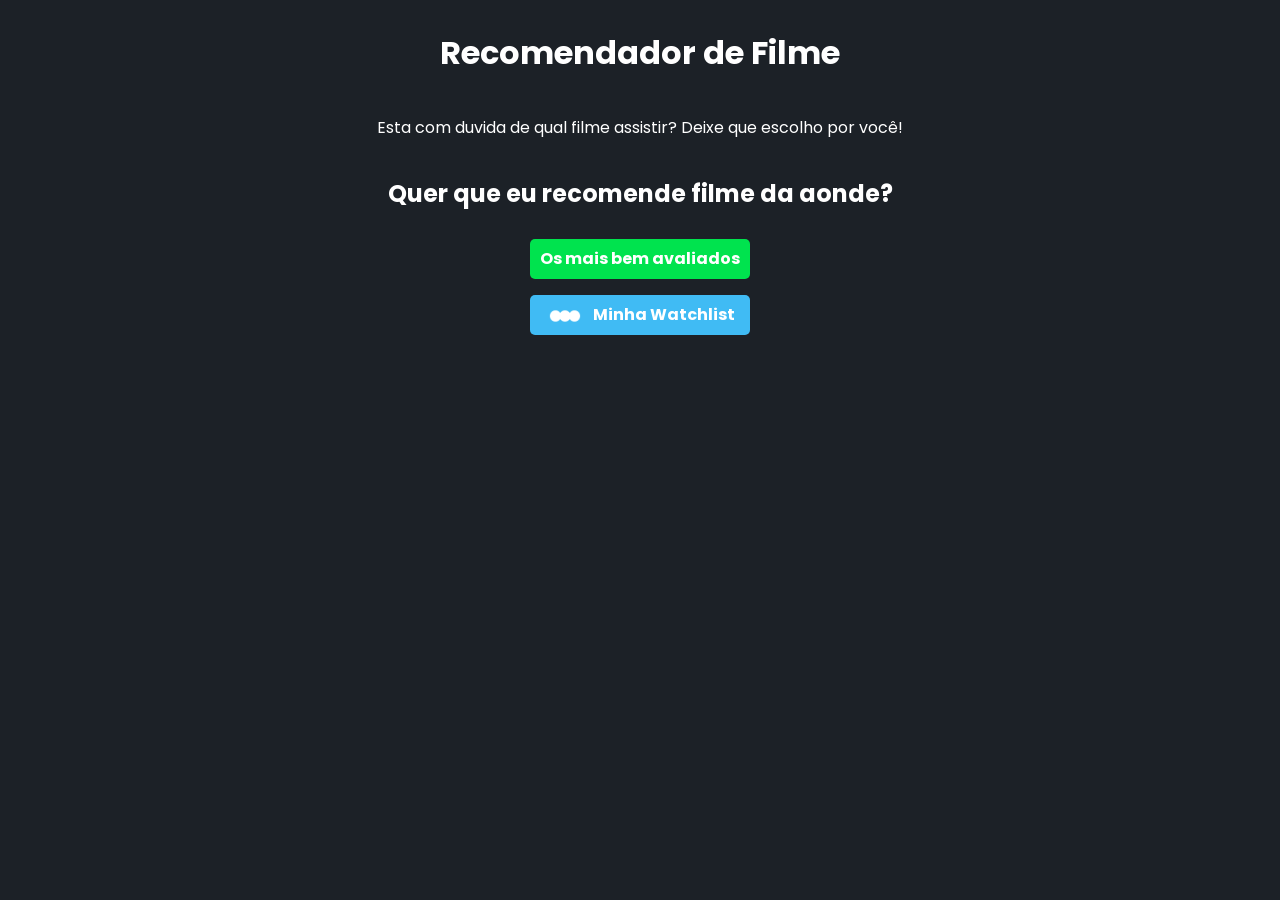
<file: templates/index.html>
<!DOCTYPE html>
<html lang="pt-br">
<head>
    <meta charset="UTF-8">
    <meta name="viewport" content="width=device-width, initial-scale=1.0">
    <link rel="shortcut icon" href="../static/favico.ico" type="image/x-icon">
    <link rel="stylesheet" href="../static/style.css">
    <title>Recomendador de filme</title>
</head>
<body>
    <main>
        <h1>Recomendador de Filme</h1>
        <p>Esta com duvida de qual filme assistir? Deixe que escolho por você!</p>
        <h2>Quer que eu recomende filme da aonde?</h2>
        <button onclick=random()>Os mais bem avaliados</button>
        <button onclick=watchlist()> <span> <img src="../static/letterboxd-icon-2.png" alt="">Minha Watchlist</span></button>
    </main>
</body>
</html>
<script>
    function watchlist(){
        const user = window.prompt("Atenção! Essa opção funciona apenas se: \n1.Você tiver uma conta no Letterboxd.\n2.Sua Watchlist estiver pública e com filmes adicionados. Informe seu user")
        window.location.href = `/watchlist/${user}`
    }
    function random() {
    window.location.href = "/random";
  }
</script>
</file>
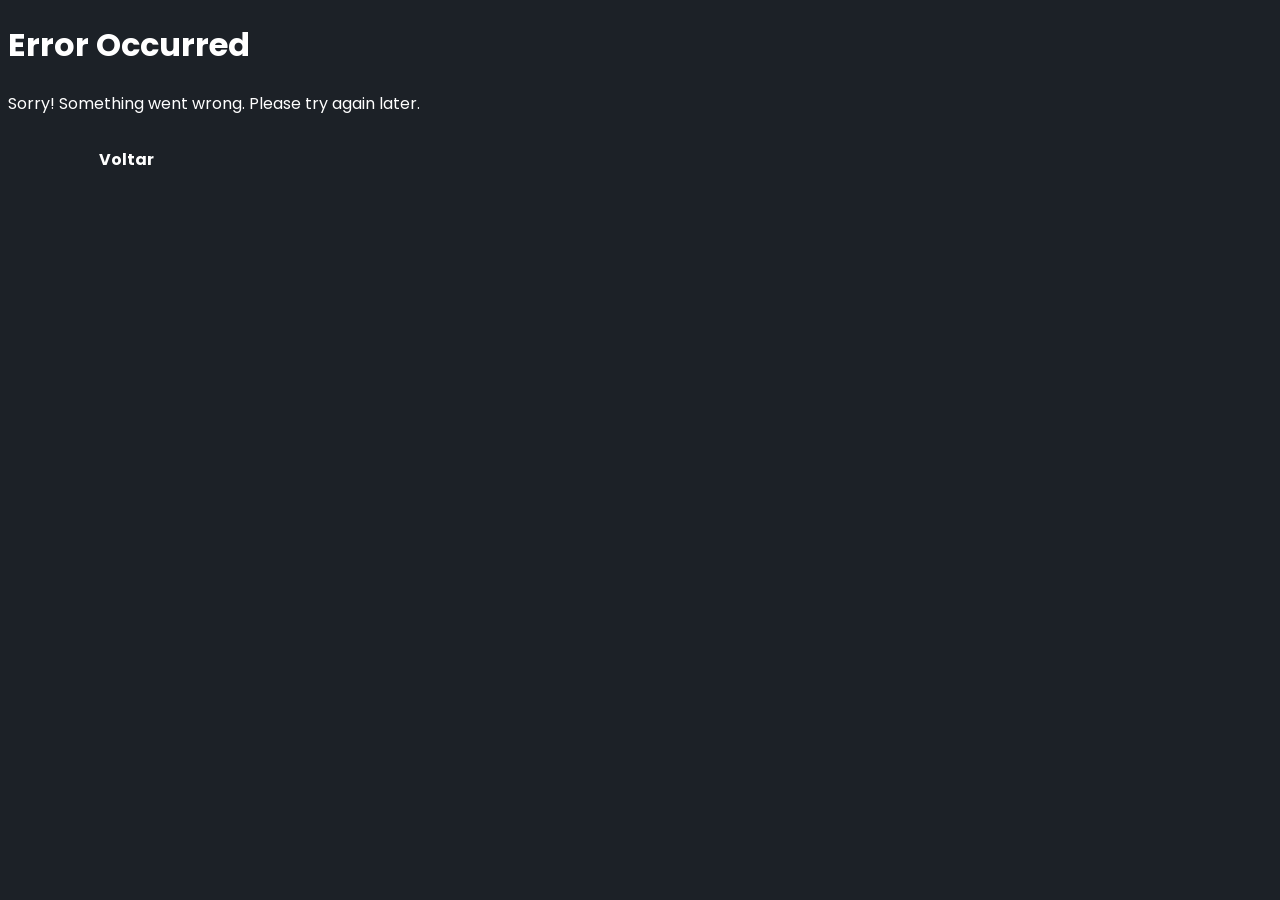
<file: templates/erro.html>
<!DOCTYPE html>
<html lang="en">
<head>
    <meta charset="UTF-8">
    <meta name="viewport" content="width=device-width, initial-scale=1.0">
    <link rel="stylesheet" href="../static/style.css">
    <title>Error</title>
</head>
<body>
    <h1>Error Occurred</h1>
    <p> Sorry! Something went wrong. Please try again later.</p>
    <a id="link" href="/home">Voltar</a>
</body>
</html>
</file>
<file: static/style.css>
@import url('https://fonts.googleapis.com/css2?family=Poppins:ital,wght@0,100;0,200;0,300;0,400;0,500;0,600;0,700;0,800;0,900;1,100;1,200;1,300;1,400;1,500;1,600;1,700;1,800;1,900&display=swap');
*{
    font-family: "Poppins", sans-serif;
}
body{
    background-color: #1c2127;
    color: white;
}
button{
    background-color: #00e34e;
    color: white;
    border: none;
    height: 40px;
    width: 220px;
    cursor: pointer;
    font-size: 16px;
    border-radius: 5px;
    font-weight: bold;
    margin: 8px;
}

button:hover{
    background-color: #00b73a;
}

button img{
    height: 40px;
    vertical-align: middle;
    margin-right: 8px;
}
button + button{
    background-color: #40bbf4;
}
button + button:hover{
    background-color: #1a90c9;
}
main{
    display: flex;
    flex-direction: column;
    align-items: center;
    margin: auto;
    width: 50%;
    text-align: center;
}
img{
    height: 400px;
    width: auto;
    border-radius: 4px;
}
a{
    color: white;
    height: 40px;
    width: 220px;
    text-decoration: none;
    cursor: pointer;
    border-radius: 5px;
    font-size: 16px;
    font-weight: bold;
    margin: 8px;
    display: inline-flex;
    align-items: center;
    justify-content: center;
    
}
a:hover{
    opacity: 0.8;
}
a img{
    height: 30px;
    
}
#back{
    align-self: start;
    cursor: pointer;
    text-align: left;
    margin: 16px;
}

@media (min-width: 200px) and (max-width: 600px) {
    main {
        height: 100vh;
        width: 100vw;
    }
    #back{
        margin: 8px;
    }
    h1{
        margin: 8px;
    }
}
</file>
